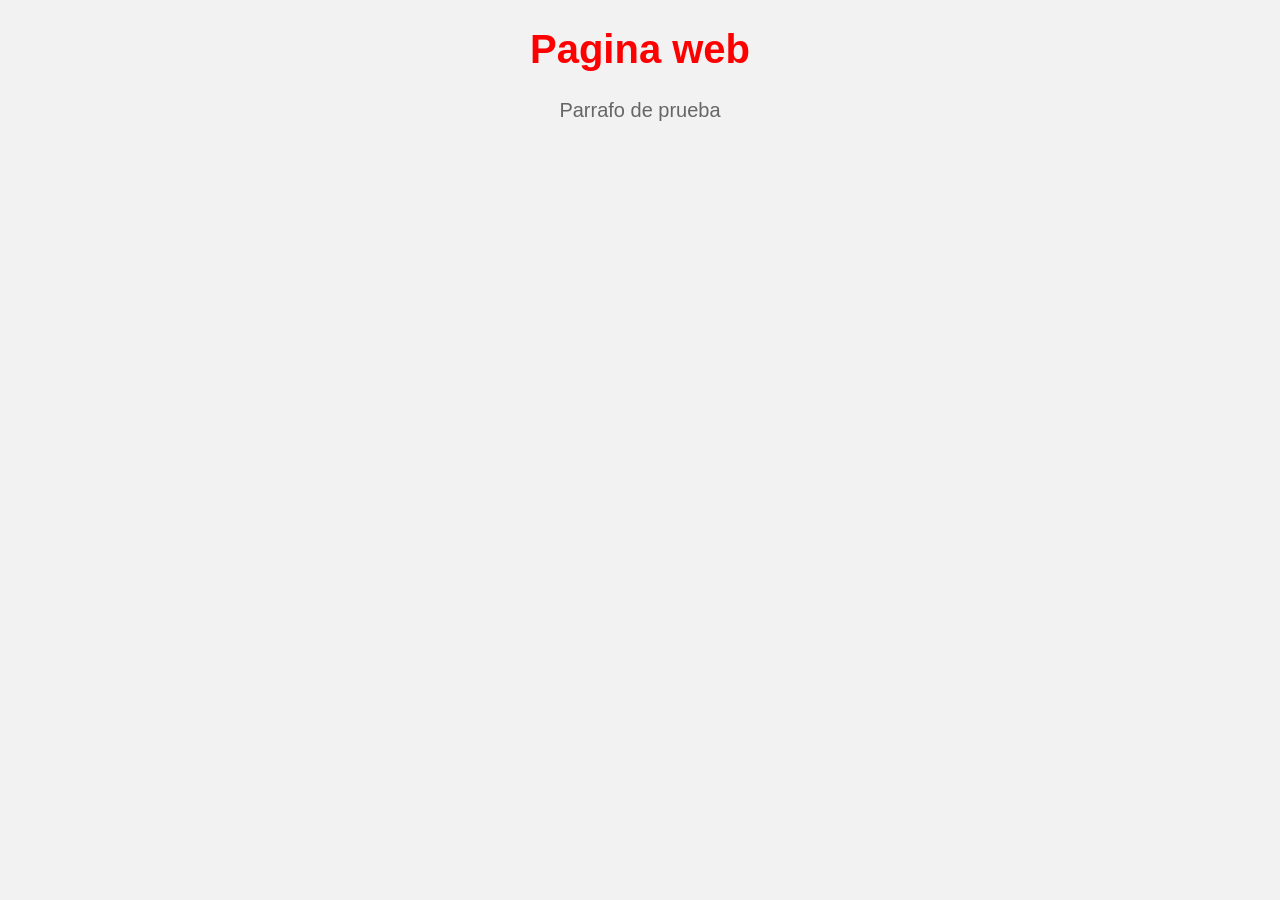
<file: index.html>
<!DOCTYPE html>
<html lang="es">
    <head>
        <title>Proyecto web</title>
        <link rel="stylesheet" href="styles.css">
    </head>
    <body>

        <h1>Pagina web</h1>

        <p>Parrafo de prueba</p>
        
    </body>
</html>
</file>
<file: styles.css>
body {
    background-color: #f2f2f2;
    font-family: Arial, sans-serif;
    text-align: center;
}

h1 {
    color: #ff0000;
    font-size: 40px;
}

p {
    color: #666;
    font-size: 20px;
}
</file>
